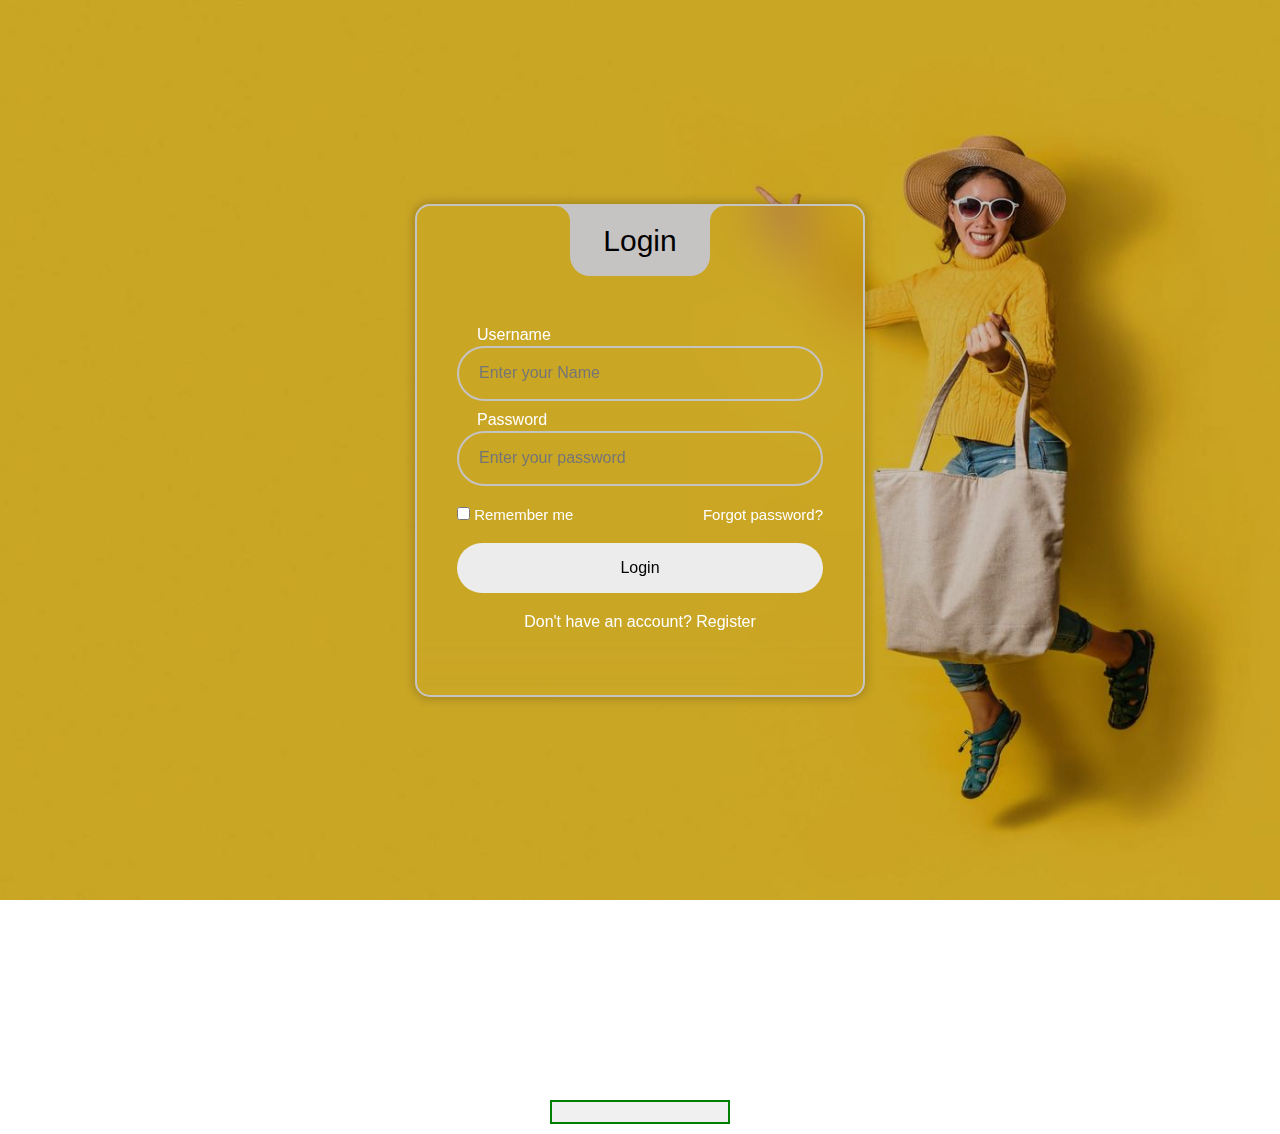
<file: index2.html>
<!DOCTYPE html>
<html lang="en" >
   <head>
      <meta charset="UTF-8">
      <title>SIGN IN </title>
      <link rel="stylesheet" href="https://cdnjs.cloudflare.com/ajax/libs/font-awesome/5.15.4/css/all.min.css" integrity="sha512-1ycn6IcaQQ40/MKBW2W4Rhis/DbILU74C1vSrLJxCq57o941Ym01SwNsOMqvEBFlcgUa6xLiPY/NS5R+E6ztJQ==" crossorigin="anonymous" referrerpolicy="no-referrer" />
   </head>
   <body>
      <style>
         * {
         margin: 0;
         padding: 0;
         box-sizing: border-box;
         font-family: "Poppins", sans-serif;
         }
         :root {
         --primary-color: #c6c3c3;
         --second-color: #ffffff;
         --black-color: #000000;
         }
         body {
         background-image: url(images/portrait-of-an-excited-beautiful-girl-wearing-dress-and-sunglasses-holding-shopping-bags-cheerful-young-woman-with-handbag-on-yellow-background-shopaholic-shopping-fashion-free-phot.jpg);
         background-position: center;
         background-size: cover;
         background-repeat: no-repeat;
         background-attachment: fixed;
         }
         a {
         text-decoration: none;
         color: var(--second-color);
         }
         a:hover {
         text-decoration: underline;
         }
         .wrapper {
         width: 100%;
         display: flex;
         justify-content: center;
         align-items: center;
         min-height: 100vh;
         background-color: rgba(0, 0, 0, 0.2);
         }
         .login_box {
         position: relative;
         width: 450px;
         backdrop-filter: blur(25px);
         border: 2px solid var(--primary-color);
         border-radius: 15px;
         padding: 7.5em 2.5em 4em 2.5em;
         color: var(--second-color);
         box-shadow: 0px 0px 10px 2px rgba(0, 0, 0, 0.2);
         }
         .login-header {
         position: absolute;
         top: 0;
         left: 50%;
         transform: translateX(-50%);
         display: flex;
         align-items: center;
         justify-content: center;
         background-color: var(--primary-color);
         width: 140px;
         height: 70px;
         border-radius: 0 0 20px 20px;
         }
         .login-header span {
         font-size: 30px;
         color: var(--black-color);
         }
         .login-header::before {
         content: "";
         position: absolute;
         top: 0;
         left: -30px;
         width: 30px;
         height: 30px;
         border-top-right-radius: 50%;
         background: transparent;
         box-shadow: 15px 0 0 0 var(--primary-color);
         }
         .login-header::after {
         content: "";
         position: absolute;
         top: 0;
         right: -30px;
         width: 30px;
         height: 30px;
         border-top-left-radius: 50%;
         background: transparent;
         box-shadow: -15px 0 0 0 var(--primary-color); /* Removed space before --primary-color */
         }
         .input_box {
         position: relative;
         display: flex;
         flex-direction: column;
         margin: 20px 0;
         }
         .input-field {
         width: 100%;
         height: 55px;
         font-size: 16px;
         background: transparent;
         color: var(--second-color);
         padding-inline: 20px 50px;
         border: 2px solid var(--primary-color);
         border-radius: 30px;
         outline: none;
         }
         #user {
         margin-bottom: 10px;
         }
         .label {
         position: absolute;
         top: -20px;
         left: 20px;
         transition: 0.3s;
         }
         .input-field:focus ~ .label,
         .input-field:valid .label {
         /* Added missing closing brace here */
         position: absolute;
         top: -10px;
         left: 20px;
         font-size: 14px;
         background-color: var(--primary-color);
         border-radius: 30px;
         color: var(--black-color);
         padding: 0 10px;
         } /* Closed the missing brace */
         .icon {
         position: absolute;
         top: 18px;
         right: 25px;
         font-size: 20px;
         }
         .remember-forgot {
         display: flex;
         justify-content: space-between;
         font-size: 15px;
         }
         .input-submit {
         width: 100%;
         height: 50px;
         background: #ececec;
         font-size: 16px;
         font-weight: 500;
         border: none;
         border-radius: 30px;
         cursor: pointer;
         transition: 0.3s;
         }
         .input-submit:hover {
         background: var(--second-color);
         }
         .register {
         text-align: center;
         }
         .register a {
         font-weight: 500;
         }
         @media only screen and (max-width: 564px) {
         .wrapper {
         padding: 20px;
         }
         .login_box {
         padding: 7.5em 1.5em 4em 1.5em;
         }
         }
         .success-message {
         color: green;
         text-align: center;
         align-items: center;
         justify-content: center;
         background: #f0f0f0; /* You can change this color as needed */
         padding: 10px; /* Adjust padding as needed */
         display: flex; /* Ensure it's displayed as a block element */
         margin: 10px auto; /* Center the message horizontally */
         border: 2px solid green;
         width: 180px;
         margin-top: 200px;
         }
      </style>
      <div class="wrapper" id="ss">
         <div class="login_box">
            <div class="login-header">
               <span>Login</span>
            </div>
            <div class="input_box">
               <input type="text" id="user" class="input-field" placeholder="Enter your Name" required>
               <label for="user" class="label">Username</label>
               <i class="bx bx-user icon"></i>
            </div>
            <div class="input_box">
               <input type="password" id="pass" class="input-field" placeholder="Enter your password" required>
               <label for="pass" class="label">Password</label>
               <i class="bx bx-lock-alt icon"></i>
            </div>
            <div class="remember-forgot">
               <div class="remember-me">
                  <input type="checkbox" id="remember">
                  <label for="remember">Remember me</label>
               </div>
               <div class="forgot">
                  <a href="#">Forgot password?</a>
               </div>
            </div>
            <div class="input_box">
               <input type="submit" class="input-submit" value="Login" onclick="validateForm()">
            </div>
            <div class="register">
               <span>Don't have an account? <a href="file:///C:/Users/lenovo/OneDrive/Desktop/Frontend/PROJECTS/signup.html#">Register</a></span>
            </div>
         </div>
      </div>
      <span id="loginMessage" class="success-message"></span>
      <!-- partial -->
      <script>
         function validateForm() {
          // Get the values of the username and password fields
          var username = document.getElementById("user").value;
          var password = document.getElementById("pass").value;
         
          // You can add more complex validation here if needed
          
          // For simplicity, let's just check if both fields are filled
          if (username && password) {
            // Display a login success message
            document.getElementById("ss").style.display = "none";
            document.getElementById("loginMessage").textContent = "Login successful!";
         
         
          } else {
            // If any field is empty, display an error message
            alert("Please enter both username and password!");
          }
         }
          
      </script>
   </body>
</html>
</file>
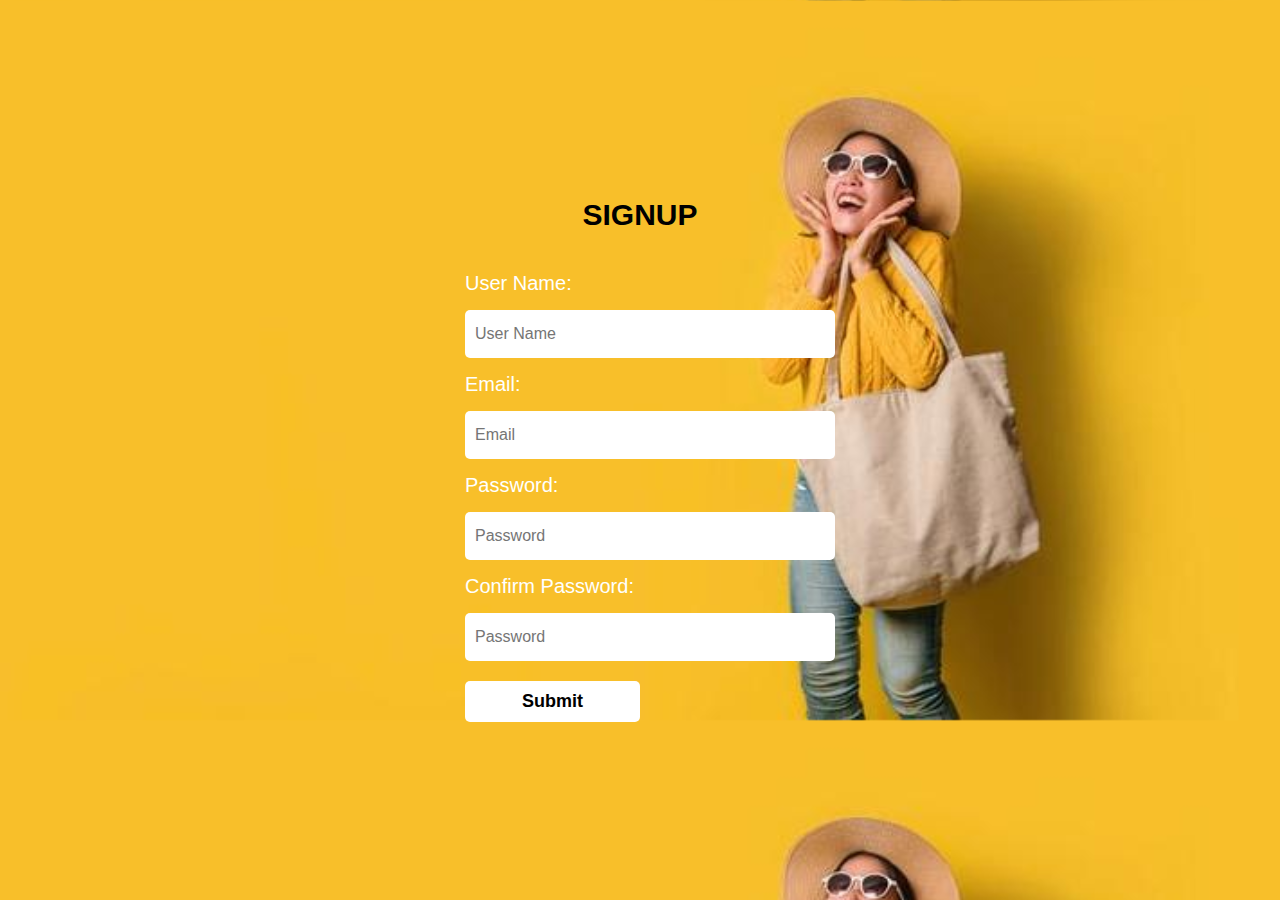
<file: index3.html>
<!DOCTYPE html>
<html lang="en" >
<head>
  <meta charset="UTF-8">
  <title>Registration form </title>
  <link rel="stylesheet" href="https://cdnjs.cloudflare.com/ajax/libs/font-awesome/5.15.4/css/all.min.css" integrity="sha512-1ycn6IcaQQ40/MKBW2W4Rhis/DbILU74C1vSrLJxCq57o941Ym01SwNsOMqvEBFlcgUa6xLiPY/NS5R+E6ztJQ==" crossorigin="anonymous" referrerpolicy="no-referrer" />


</head>
<body>

    <style>

*{
    padding: 0;
    margin: 0;
    font-family: sans-serif;
}

body{
background: url(images/signupreg.jpg);
    background-size: cover;
    color: #fff;
}
.registration-form{
    position: absolute;
    top: 50%;
    left: 50%;
    transform: translate(-50%,-50%);
    width: 350px;
}

.registration-form h1{
font-size: 30px;
text-align: center;
text-transform: uppercase;
margin: 40px 0;
color: black;
}
.registration-form p{
    font-size: 20px;
    margin: 15px 0;
}


.registration-form input{
    font-size: 16px;
    padding: 15px 10px;
    width: 100%;
    border: 0;
    border-radius: 5px;
    outline: none;

}

.registration-form button{
font-size: 18px;
font-weight: bold;
margin: 20px 0;
padding: 10px 15px;
width: 50%;
border: 0;
border-radius: 5px;
background-color: #fff;

}
.registration-form button:hover{
color: red;
}


    </style>

    <div class="registration-form" id="signupid">
        <h1 id="signupheading">Signup</h1>
        <form id="signup-form" action="#" method="post">
            <p>User Name:</p>
            <input type="text" name="username" id="username" placeholder="User Name" maxlength="20" required>
            <span id="usermsg" style="color: red;"></span>

            <p>Email:</p>
            <input type="email" name="email" id="email"  placeholder="Email" required>
            <span id="emailmsg" style="color: red;"></span>

            <p>Password:</p>
            <input type="password" name="password" id="password" placeholder="Password" maxlength="15" required>
            <span id="passmsg" style="color: red;"></span>
            <p>Confirm Password:</p>
            <input type="password" name="password" id="confirmpassword" placeholder="Password" maxlength="15"  required>
            <span id="confpassmsg" style="color: red;"></span>

            <button type="submit" onclick="signupvalidate()">Submit</button>
        </form>
    </div>
    <span id="message"></span>


    <script>
   function signupvalidate(){
    document.getElementById("message").innerHTML=""


var username = document.getElementById("username").value;
var email = document.getElementById("email").value;
var password = document.getElementById("password").value;
var confirmpassword = document.getElementById("confirmpassword").value;
  
document.getElementById("usermsg").innerHTML=""
if(!validateUsername(username)){

    document.getElementById("usermsg").innerHTML="please Enter a valid UserName"
    return;
}

document.getElementById("emailmsg").innerHTML=""
if(!validateEmail(email)){
    document.getElementById("emailmsg").innerHTML="please Enter a valid Email"
    return;
}
document.getElementById("passmsg").innerHTML=""

if(!(password.length > 7)){
    document.getElementById("passmsg").innerHTML="password should contain atleast 8 characters"
return;

}

document.getElementById("confpassmsg").innerHTML=""

if(!validatePassword(password,confirmpassword)){
    document.getElementById("confpassmsg").innerHTML="Password mismatch"
return;

}

document.getElementById("signupid").style.display="none";
document.getElementById("message").textContent="You Have Registered an Account Successfully";



}

function validateUsername(username) {
    var pattern = /^(?=.{4,20}$)(?!.*[_.]{2})[a-zA-Z0-9._]+$/;
    return pattern.test(username);
}


function validateEmail(email) {
    var pattern = /^[^\s@]+@[^\s@]+\.[^\s@]+$/;
    return pattern.test(email);
}

function validatePassword(password, confirmpassword) {
    return password === confirmpassword;
}



</script>

    
</body>
</html>
</file>
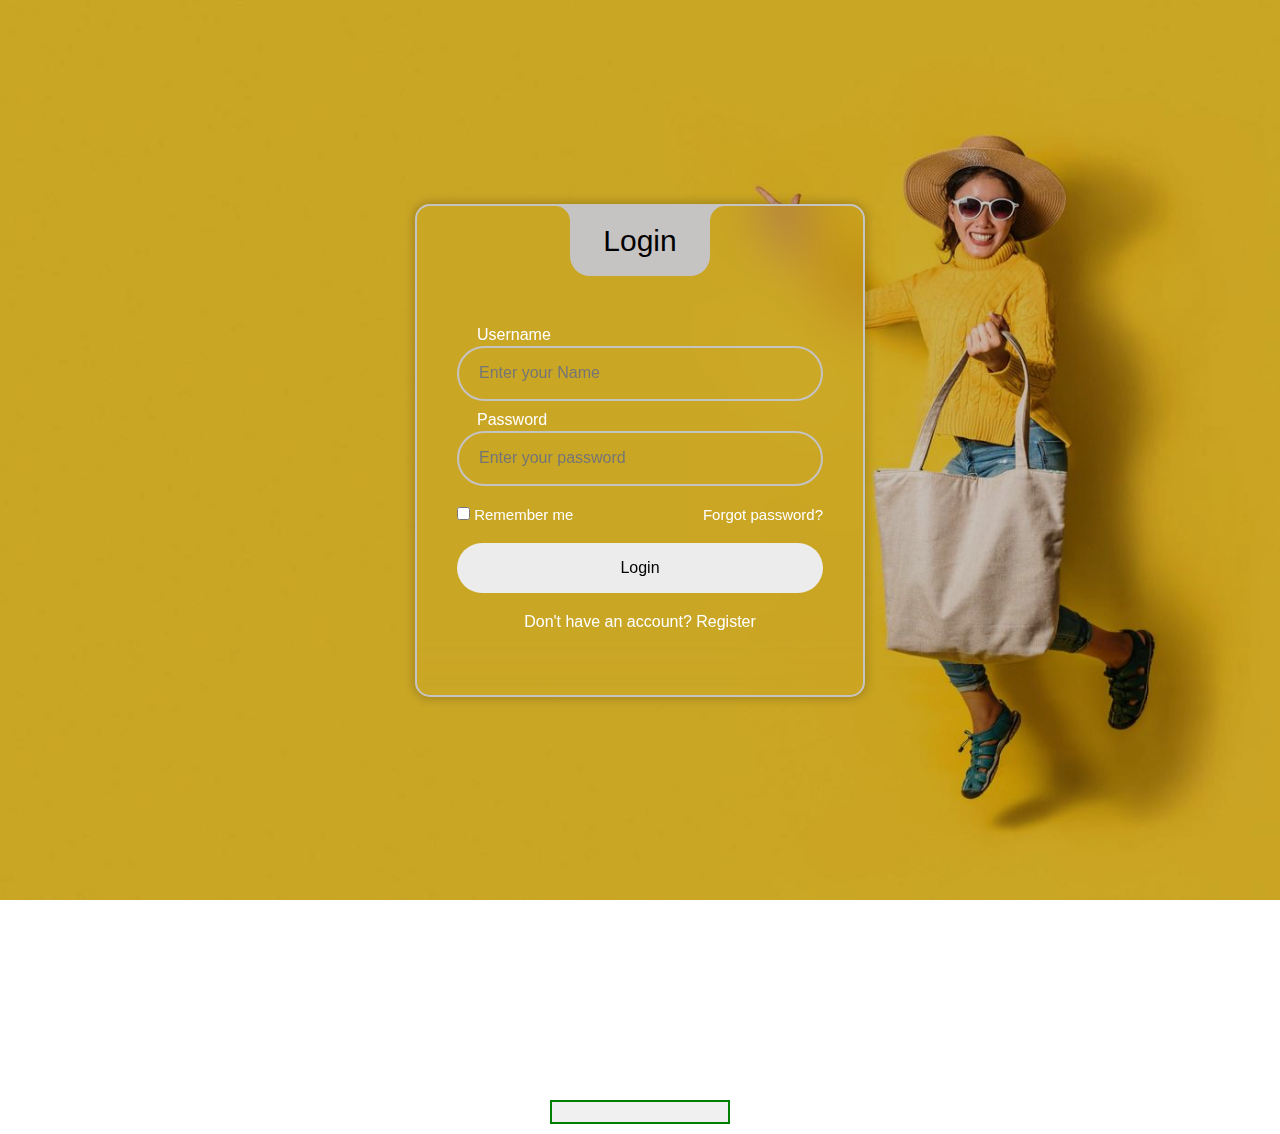
<file: signin.html>
<!DOCTYPE html>
<html lang="en" >
   <head>
      <meta charset="UTF-8">
      <title>SIGN IN </title>
      <link rel="stylesheet" href="https://cdnjs.cloudflare.com/ajax/libs/font-awesome/5.15.4/css/all.min.css" integrity="sha512-1ycn6IcaQQ40/MKBW2W4Rhis/DbILU74C1vSrLJxCq57o941Ym01SwNsOMqvEBFlcgUa6xLiPY/NS5R+E6ztJQ==" crossorigin="anonymous" referrerpolicy="no-referrer" />
   </head>
   <body>
      <style>
         * {
         margin: 0;
         padding: 0;
         box-sizing: border-box;
         font-family: "Poppins", sans-serif;
         }
         :root {
         --primary-color: #c6c3c3;
         --second-color: #ffffff;
         --black-color: #000000;
         }
         body {
         background-image: url(images/portrait-of-an-excited-beautiful-girl-wearing-dress-and-sunglasses-holding-shopping-bags-cheerful-young-woman-with-handbag-on-yellow-background-shopaholic-shopping-fashion-free-phot.jpg);
         background-position: center;
         background-size: cover;
         background-repeat: no-repeat;
         background-attachment: fixed;
         }
         a {
         text-decoration: none;
         color: var(--second-color);
         }
         a:hover {
         text-decoration: underline;
         }
         .wrapper {
         width: 100%;
         display: flex;
         justify-content: center;
         align-items: center;
         min-height: 100vh;
         background-color: rgba(0, 0, 0, 0.2);
         }
         .login_box {
         position: relative;
         width: 450px;
         backdrop-filter: blur(25px);
         border: 2px solid var(--primary-color);
         border-radius: 15px;
         padding: 7.5em 2.5em 4em 2.5em;
         color: var(--second-color);
         box-shadow: 0px 0px 10px 2px rgba(0, 0, 0, 0.2);
         }
         .login-header {
         position: absolute;
         top: 0;
         left: 50%;
         transform: translateX(-50%);
         display: flex;
         align-items: center;
         justify-content: center;
         background-color: var(--primary-color);
         width: 140px;
         height: 70px;
         border-radius: 0 0 20px 20px;
         }
         .login-header span {
         font-size: 30px;
         color: var(--black-color);
         }
         .login-header::before {
         content: "";
         position: absolute;
         top: 0;
         left: -30px;
         width: 30px;
         height: 30px;
         border-top-right-radius: 50%;
         background: transparent;
         box-shadow: 15px 0 0 0 var(--primary-color);
         }
         .login-header::after {
         content: "";
         position: absolute;
         top: 0;
         right: -30px;
         width: 30px;
         height: 30px;
         border-top-left-radius: 50%;
         background: transparent;
         box-shadow: -15px 0 0 0 var(--primary-color); /* Removed space before --primary-color */
         }
         .input_box {
         position: relative;
         display: flex;
         flex-direction: column;
         margin: 20px 0;
         }
         .input-field {
         width: 100%;
         height: 55px;
         font-size: 16px;
         background: transparent;
         color: var(--second-color);
         padding-inline: 20px 50px;
         border: 2px solid var(--primary-color);
         border-radius: 30px;
         outline: none;
         }
         #user {
         margin-bottom: 10px;
         }
         .label {
         position: absolute;
         top: -20px;
         left: 20px;
         transition: 0.3s;
         }
         .input-field:focus ~ .label,
         .input-field:valid .label {
         /* Added missing closing brace here */
         position: absolute;
         top: -10px;
         left: 20px;
         font-size: 14px;
         background-color: var(--primary-color);
         border-radius: 30px;
         color: var(--black-color);
         padding: 0 10px;
         } /* Closed the missing brace */
         .icon {
         position: absolute;
         top: 18px;
         right: 25px;
         font-size: 20px;
         }
         .remember-forgot {
         display: flex;
         justify-content: space-between;
         font-size: 15px;
         }
         .input-submit {
         width: 100%;
         height: 50px;
         background: #ececec;
         font-size: 16px;
         font-weight: 500;
         border: none;
         border-radius: 30px;
         cursor: pointer;
         transition: 0.3s;
         }
         .input-submit:hover {
         background: var(--second-color);
         }
         .register {
         text-align: center;
         }
         .register a {
         font-weight: 500;
         }
         @media only screen and (max-width: 564px) {
         .wrapper {
         padding: 20px;
         }
         .login_box {
         padding: 7.5em 1.5em 4em 1.5em;
         }
         }
         .success-message {
         color: green;
         text-align: center;
         align-items: center;
         justify-content: center;
         background: #f0f0f0; /* You can change this color as needed */
         padding: 10px; /* Adjust padding as needed */
         display: flex; /* Ensure it's displayed as a block element */
         margin: 10px auto; /* Center the message horizontally */
         border: 2px solid green;
         width: 180px;
         margin-top: 200px;
         }
      </style>
      <div class="wrapper" id="ss">
         <div class="login_box">
            <div class="login-header">
               <span>Login</span>
            </div>
            <div class="input_box">
               <input type="text" id="user" class="input-field" placeholder="Enter your Name" required>
               <label for="user" class="label">Username</label>
               <i class="bx bx-user icon"></i>
            </div>
            <div class="input_box">
               <input type="password" id="pass" class="input-field" placeholder="Enter your password" required>
               <label for="pass" class="label">Password</label>
               <i class="bx bx-lock-alt icon"></i>
            </div>
            <div class="remember-forgot">
               <div class="remember-me">
                  <input type="checkbox" id="remember">
                  <label for="remember">Remember me</label>
               </div>
               <div class="forgot">
                  <a href="#">Forgot password?</a>
               </div>
            </div>
            <div class="input_box">
               <input type="submit" class="input-submit" value="Login" onclick="validateForm()">
            </div>
            <div class="register">
               <span>Don't have an account? <a href="file:///C:/Users/lenovo/OneDrive/Desktop/Frontend/PROJECTS/signup.html#">Register</a></span>
            </div>
         </div>
      </div>
      <span id="loginMessage" class="success-message"></span>
      <!-- partial -->
      <script>
         function validateForm() {
          // Get the values of the username and password fields
          var username = document.getElementById("user").value;
          var password = document.getElementById("pass").value;
         
          // You can add more complex validation here if needed
          
          // For simplicity, let's just check if both fields are filled
          if (username && password) {
            // Display a login success message
            document.getElementById("ss").style.display = "none";
            document.getElementById("loginMessage").textContent = "Login successful!";
         
         
          } else {
            // If any field is empty, display an error message
            alert("Please enter both username and password!");
          }
         }
          
      </script>
   </body>
</html>
</file>
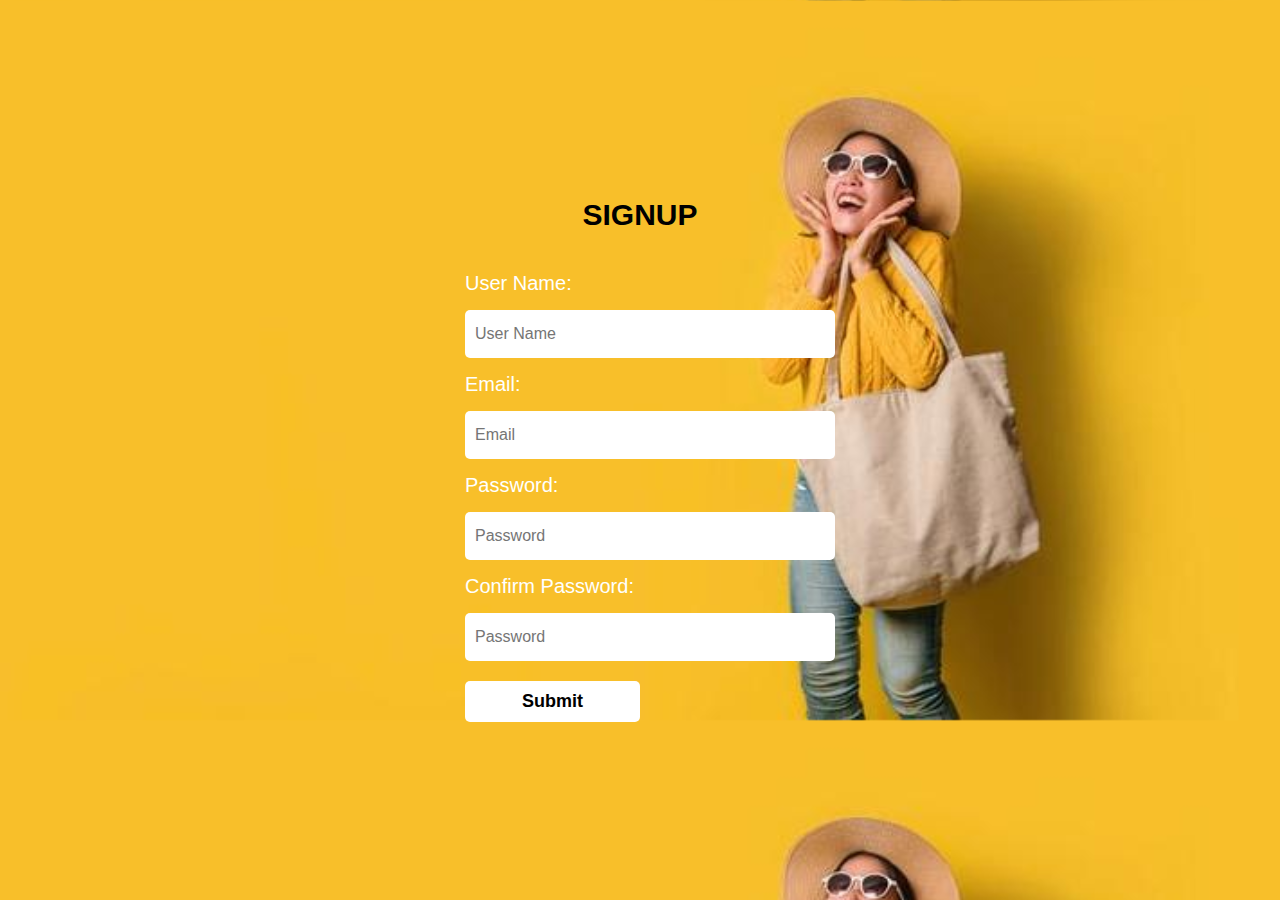
<file: signup.html>
<!DOCTYPE html>
<html lang="en" >
<head>
  <meta charset="UTF-8">
  <title>Registration form </title>
  <link rel="stylesheet" href="https://cdnjs.cloudflare.com/ajax/libs/font-awesome/5.15.4/css/all.min.css" integrity="sha512-1ycn6IcaQQ40/MKBW2W4Rhis/DbILU74C1vSrLJxCq57o941Ym01SwNsOMqvEBFlcgUa6xLiPY/NS5R+E6ztJQ==" crossorigin="anonymous" referrerpolicy="no-referrer" />


</head>
<body>

    <style>

*{
    padding: 0;
    margin: 0;
    font-family: sans-serif;
}

body{
background: url(images/signupreg.jpg);
    background-size: cover;
    color: #fff;
}
.registration-form{
    position: absolute;
    top: 50%;
    left: 50%;
    transform: translate(-50%,-50%);
    width: 350px;
}

.registration-form h1{
font-size: 30px;
text-align: center;
text-transform: uppercase;
margin: 40px 0;
color: black;
}
.registration-form p{
    font-size: 20px;
    margin: 15px 0;
}


.registration-form input{
    font-size: 16px;
    padding: 15px 10px;
    width: 100%;
    border: 0;
    border-radius: 5px;
    outline: none;

}

.registration-form button{
font-size: 18px;
font-weight: bold;
margin: 20px 0;
padding: 10px 15px;
width: 50%;
border: 0;
border-radius: 5px;
background-color: #fff;

}
.registration-form button:hover{
color: red;
}


    </style>

    <div class="registration-form" id="signupid">
        <h1 id="signupheading">Signup</h1>
        <form id="signup-form" action="#" method="post">
            <p>User Name:</p>
            <input type="text" name="username" id="username" placeholder="User Name" maxlength="20" required>
            <span id="usermsg" style="color: red;"></span>

            <p>Email:</p>
            <input type="email" name="email" id="email"  placeholder="Email" required>
            <span id="emailmsg" style="color: red;"></span>

            <p>Password:</p>
            <input type="password" name="password" id="password" placeholder="Password" maxlength="15" required>
            <span id="passmsg" style="color: red;"></span>
            <p>Confirm Password:</p>
            <input type="password" name="password" id="confirmpassword" placeholder="Password" maxlength="15"  required>
            <span id="confpassmsg" style="color: red;"></span>

            <button type="submit" onclick="signupvalidate()">Submit</button>
        </form>
    </div>
    <span id="message"></span>


    <script>
   function signupvalidate(){
    document.getElementById("message").innerHTML=""


var username = document.getElementById("username").value;
var email = document.getElementById("email").value;
var password = document.getElementById("password").value;
var confirmpassword = document.getElementById("confirmpassword").value;
  
document.getElementById("usermsg").innerHTML=""
if(!validateUsername(username)){

    document.getElementById("usermsg").innerHTML="please Enter a valid UserName"
    return;
}

document.getElementById("emailmsg").innerHTML=""
if(!validateEmail(email)){
    document.getElementById("emailmsg").innerHTML="please Enter a valid Email"
    return;
}
document.getElementById("passmsg").innerHTML=""

if(!(password.length > 7)){
    document.getElementById("passmsg").innerHTML="password should contain atleast 8 characters"
return;

}

document.getElementById("confpassmsg").innerHTML=""

if(!validatePassword(password,confirmpassword)){
    document.getElementById("confpassmsg").innerHTML="Password mismatch"
return;

}

document.getElementById("signupid").style.display="none";
document.getElementById("message").textContent="You Have Registered an Account Successfully";



}

function validateUsername(username) {
    var pattern = /^(?=.{4,20}$)(?!.*[_.]{2})[a-zA-Z0-9._]+$/;
    return pattern.test(username);
}


function validateEmail(email) {
    var pattern = /^[^\s@]+@[^\s@]+\.[^\s@]+$/;
    return pattern.test(email);
}

function validatePassword(password, confirmpassword) {
    return password === confirmpassword;
}



</script>

    
</body>
</html>
</file>
